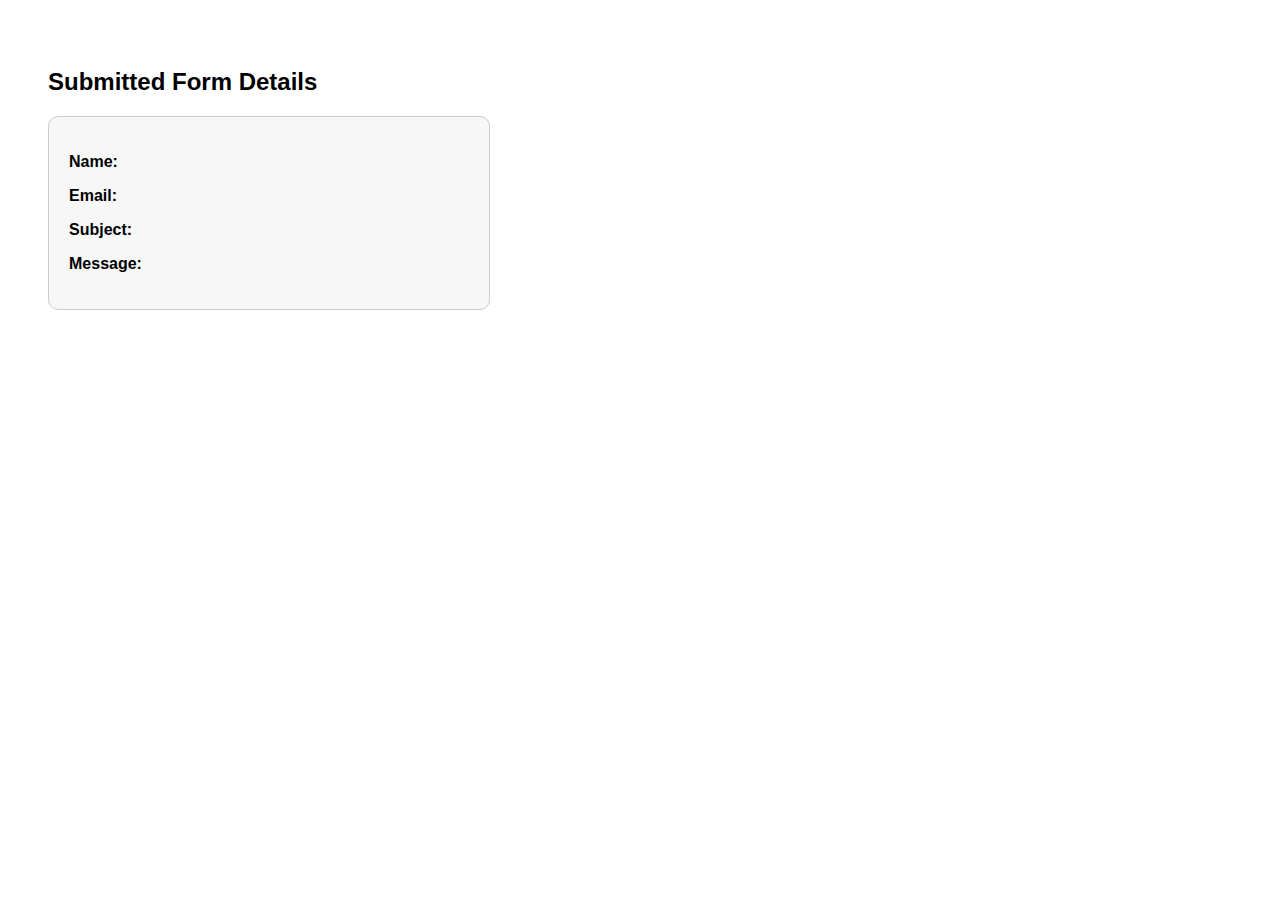
<file: form-details.html>
<!DOCTYPE html>
<html lang="en">
<head>
    <meta charset="UTF-8">
    <title>Form Details</title>
    <style>
        body {
            font-family: Arial, sans-serif;
            padding: 40px;
        }
        .box {
            border: 1px solid #ccc;
            padding: 20px;
            width: 400px;
            border-radius: 10px;
            background: #f7f7f7;
        }
    </style>
</head>
<body>

<h2>Submitted Form Details</h2>

<div class="box">
    <p><strong>Name:</strong> <span id="outName"></span></p>
    <p><strong>Email:</strong> <span id="outEmail"></span></p>
    <p><strong>Subject:</strong> <span id="outSubject"></span></p>
    <p><strong>Message:</strong> <span id="outMessage"></span></p>
</div>

<script>
document.getElementById("outName").innerText = localStorage.getItem("formName");
document.getElementById("outEmail").innerText = localStorage.getItem("formEmail");
document.getElementById("outSubject").innerText = localStorage.getItem("formSubject");
document.getElementById("outMessage").innerText = localStorage.getItem("formMessage");
</script>

</body>
</html>
</file>
